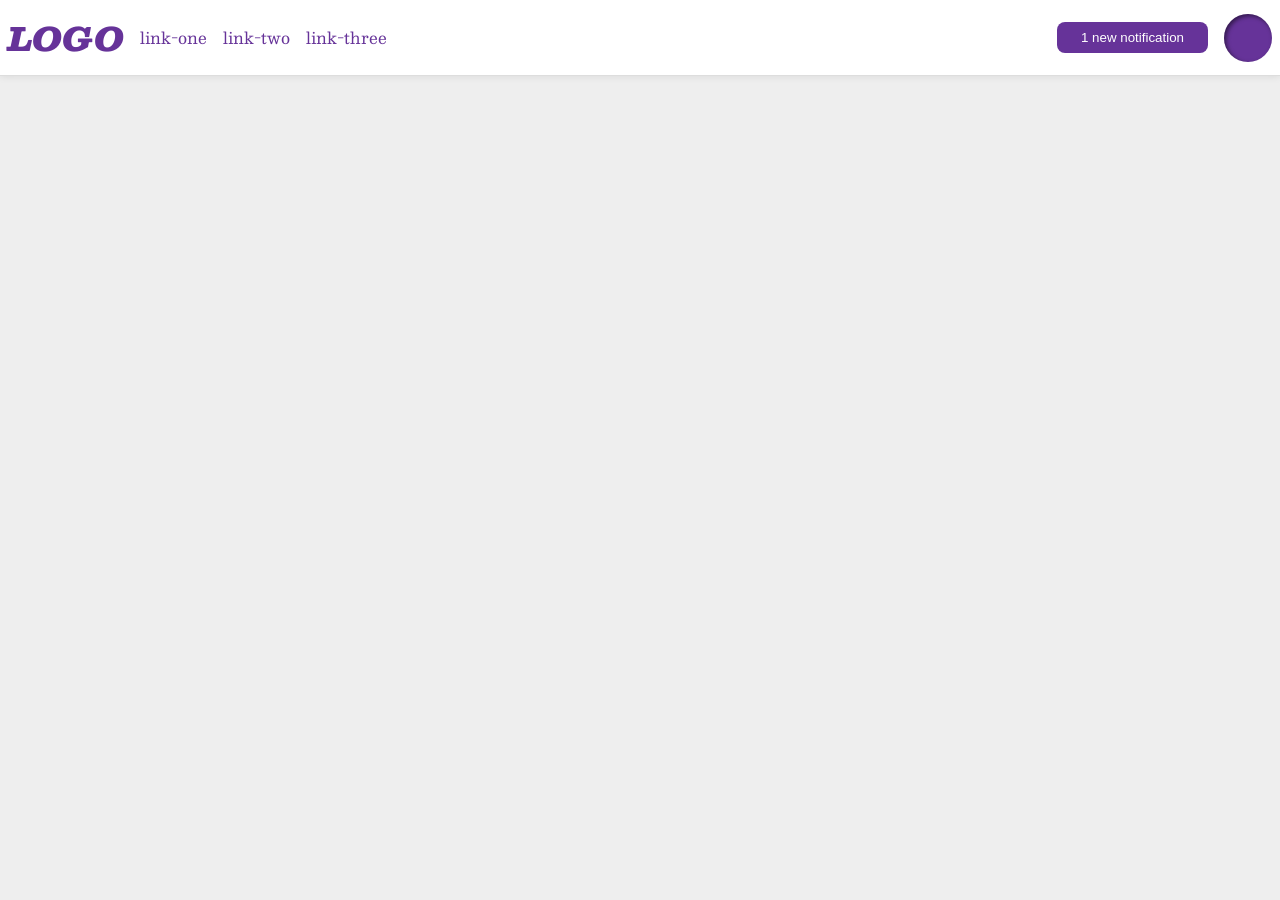
<file: foundations/flex/03-flex-header-2/index.html>
<!DOCTYPE html>
<html lang="en">
  <head>
    <meta charset="UTF-8">
    <meta http-equiv="X-UA-Compatible" content="IE=edge">
    <meta name="viewport" content="width=device-width, initial-scale=1.0">
    <title>Flex Header 2</title>
    <link rel="stylesheet" href="style.css">
  </head>
  <body>
    <div class="header">
      <div class="myleft">
        <div class="logo">
        LOGO
        </div>
        <ul class="links">
          <li><a href="https://google.com">link-one</a></li>
          <li><a href="https://google.com">link-two</a></li>
          <li><a href="https://google.com">link-three</a></li>
        </ul>
      </div>

      <div class="myright">
        <button class="notifications">
          1 new notification
        </button>
        <div class="profile-image"></div>
      </div>
    </div>
  </body>
</html>
</file>
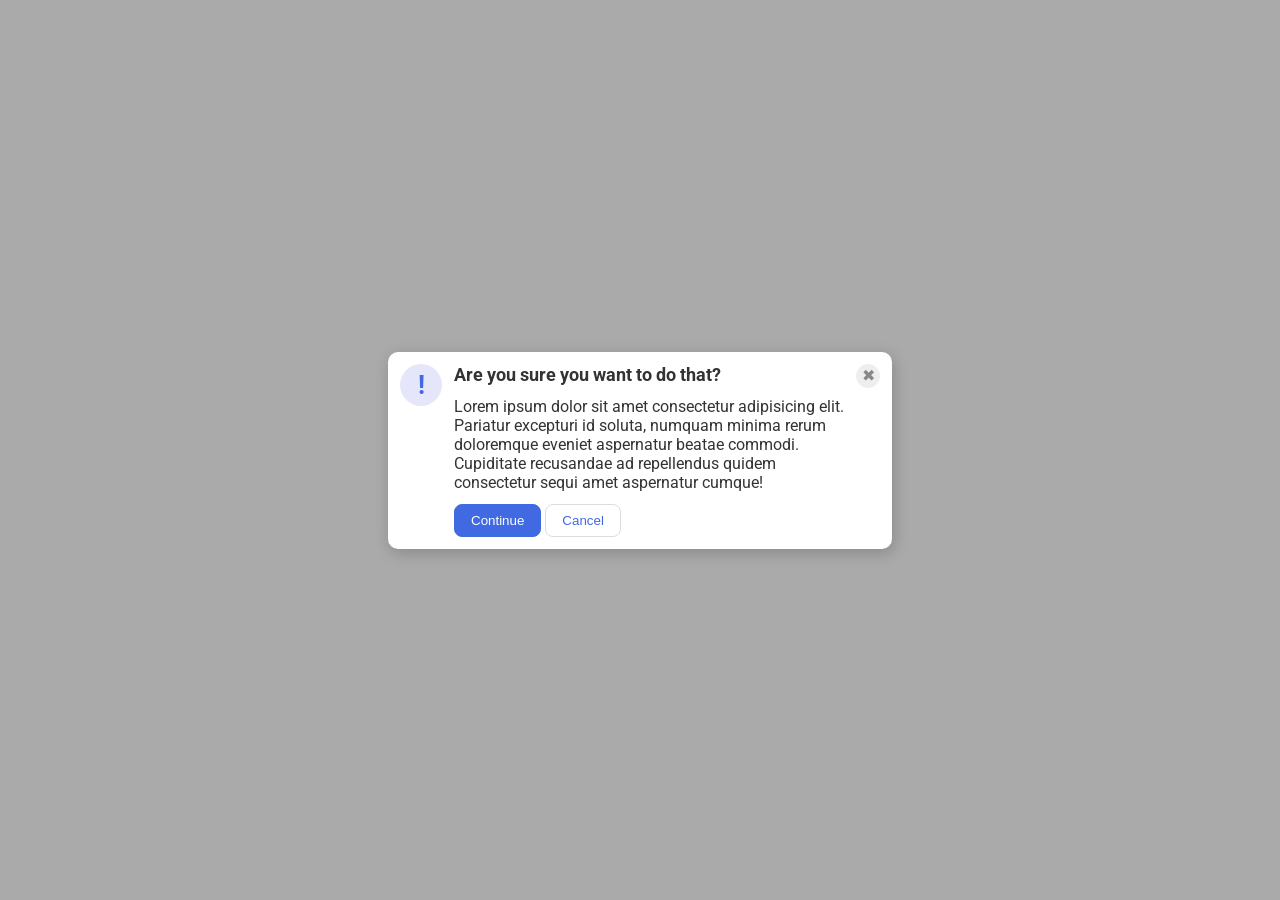
<file: foundations/flex/05-flex-modal/index.html>
<!DOCTYPE html>
<html lang="en">
  <head>
    <meta charset="UTF-8">
    <meta http-equiv="X-UA-Compatible" content="IE=edge">
    <meta name="viewport" content="width=device-width, initial-scale=1.0">
    <link rel="stylesheet" href="style.css">
    <title>Modal</title>
  </head>
  <body>
    <div class="modal">
      <div class="icon">!</div>
      <div class="textwrap">
        <div class="header">Are you sure you want to do that?</div>
        <div class="text">Lorem ipsum dolor sit amet consectetur adipisicing elit. Pariatur excepturi id soluta, numquam minima rerum doloremque eveniet aspernatur beatae commodi. Cupiditate recusandae ad repellendus quidem consectetur sequi amet aspernatur cumque!</div>
        <button class="continue">Continue</button>
        <button class="cancel">Cancel</button>
      </div>
      <button class="close-button">✖</button>
    </div>
  </body>
</html>
</file>
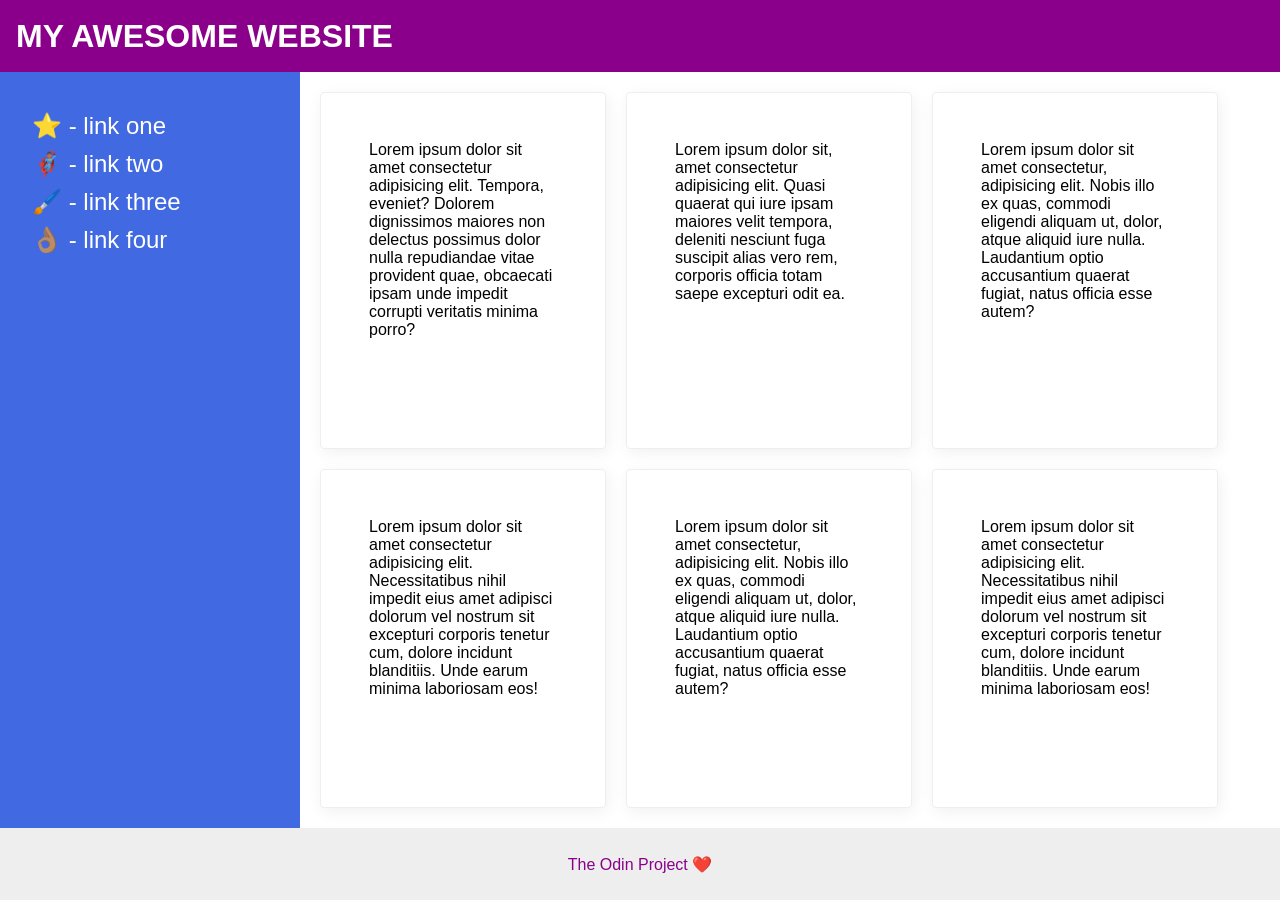
<file: foundations/flex/07-flex-layout-2/index.html>
<!DOCTYPE html>
<html lang="en">
  <head>
    <meta charset="UTF-8">
    <meta http-equiv="X-UA-Compatible" content="IE=edge">
    <meta name="viewport" content="width=device-width, initial-scale=1.0">
    <title>The Holy Grail</title>
    <link rel="stylesheet" href="style.css">
  </head>
  <body>
    <div class="header">
      MY AWESOME WEBSITE
    </div>
    
    <div class="content">
      <div class="sidebar">
        <ul>
          <li><a href="#">⭐ - link one</a></li>
          <li><a href="#">🦸🏽‍♂️ - link two</a></li>
          <li><a href="#">🖌️ - link three</a></li>
          <li><a href="#">👌🏽 - link four</a></li>
        </ul>
      </div>
      
      <div class="mainwrap">
        <div class="card">Lorem ipsum dolor sit amet consectetur adipisicing elit. Tempora, eveniet? Dolorem dignissimos maiores non delectus possimus dolor nulla repudiandae vitae provident quae, obcaecati ipsam unde impedit corrupti veritatis minima porro?</div>
        <div class="card">Lorem ipsum dolor sit, amet consectetur adipisicing elit. Quasi quaerat qui iure ipsam maiores velit tempora, deleniti nesciunt fuga suscipit alias vero rem, corporis officia totam saepe excepturi odit ea.</div>
        <div class="card">Lorem ipsum dolor sit amet consectetur, adipisicing elit. Nobis illo ex quas, commodi eligendi aliquam ut, dolor, atque aliquid iure nulla. Laudantium optio accusantium quaerat fugiat, natus officia esse autem?</div>
        <div class="card">Lorem ipsum dolor sit amet consectetur adipisicing elit. Necessitatibus nihil impedit eius amet adipisci dolorum vel nostrum sit excepturi corporis tenetur cum, dolore incidunt blanditiis. Unde earum minima laboriosam eos!</div>
        <div class="card">Lorem ipsum dolor sit amet consectetur, adipisicing elit. Nobis illo ex quas, commodi eligendi aliquam ut, dolor, atque aliquid iure nulla. Laudantium optio accusantium quaerat fugiat, natus officia esse autem?</div>
        <div class="card">Lorem ipsum dolor sit amet consectetur adipisicing elit. Necessitatibus nihil impedit eius amet adipisci dolorum vel nostrum sit excepturi corporis tenetur cum, dolore incidunt blanditiis. Unde earum minima laboriosam eos!</div>
      </div>
    </div>

    <div class="footer">
      The Odin Project ❤️
    </div>
  </body>
</html>
</file>
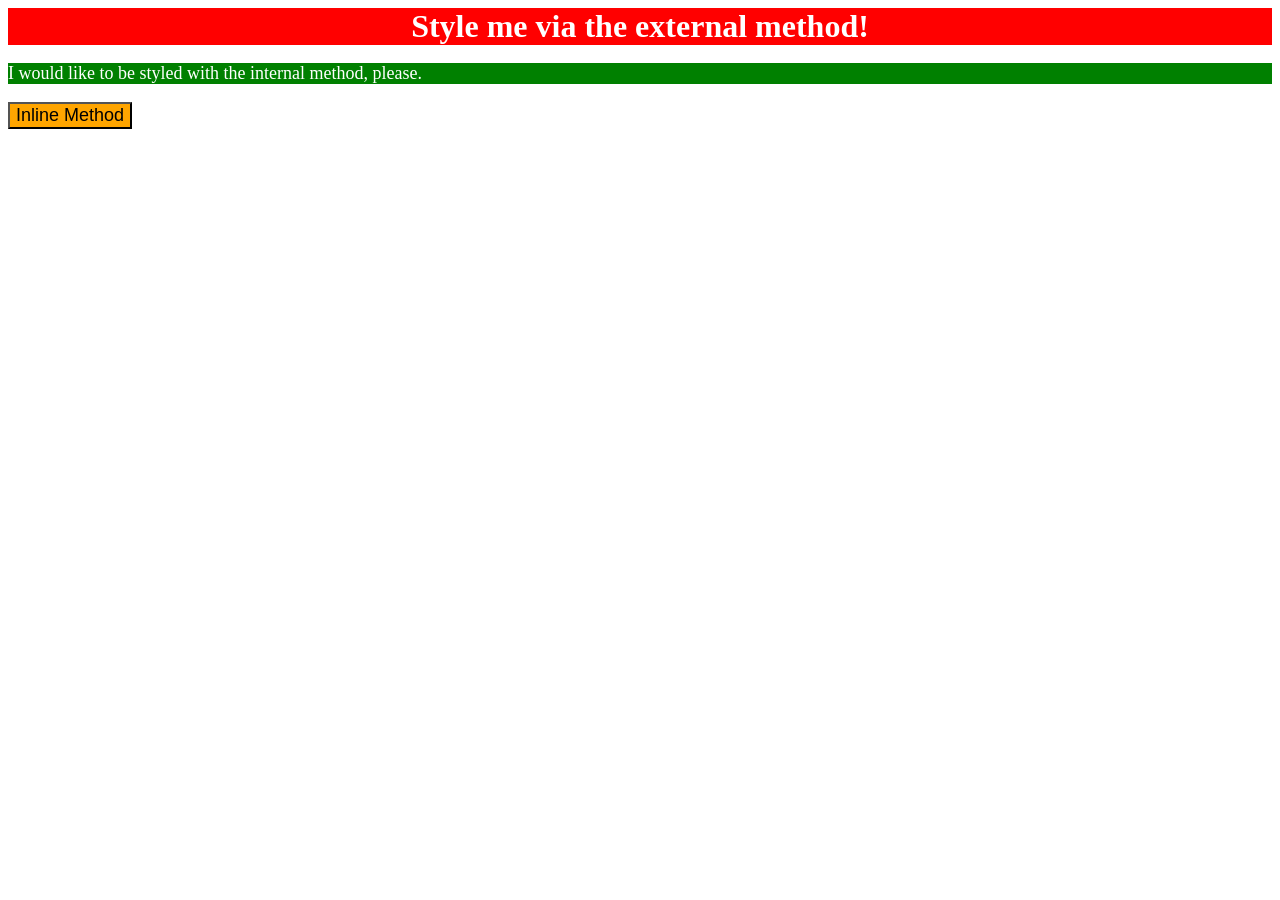
<file: foundations/intro-to-css/01-css-methods/index.html>
<!DOCTYPE html>
<html lang="en">
  <head>
    <meta charset="UTF-8">
    <meta http-equiv="X-UA-Compatible" content="IE=edge">
    <meta name="viewport" content="width=device-width, initial-scale=1.0">
    <link rel="stylesheet" href="index.css"> 
    <title>Methods for Adding CSS</title>
    <style>
      p {
        background-color: green;
        color: white;
        font-size: 18px;
      }
    </style>
  </head>
  <body>
    <div>Style me via the external method!</div>
    <p>I would like to be styled with the internal method, please.</p>
    <button style="background-color: orange; font-size: 18px;">Inline Method</button>
  </body>
</html>
</file>
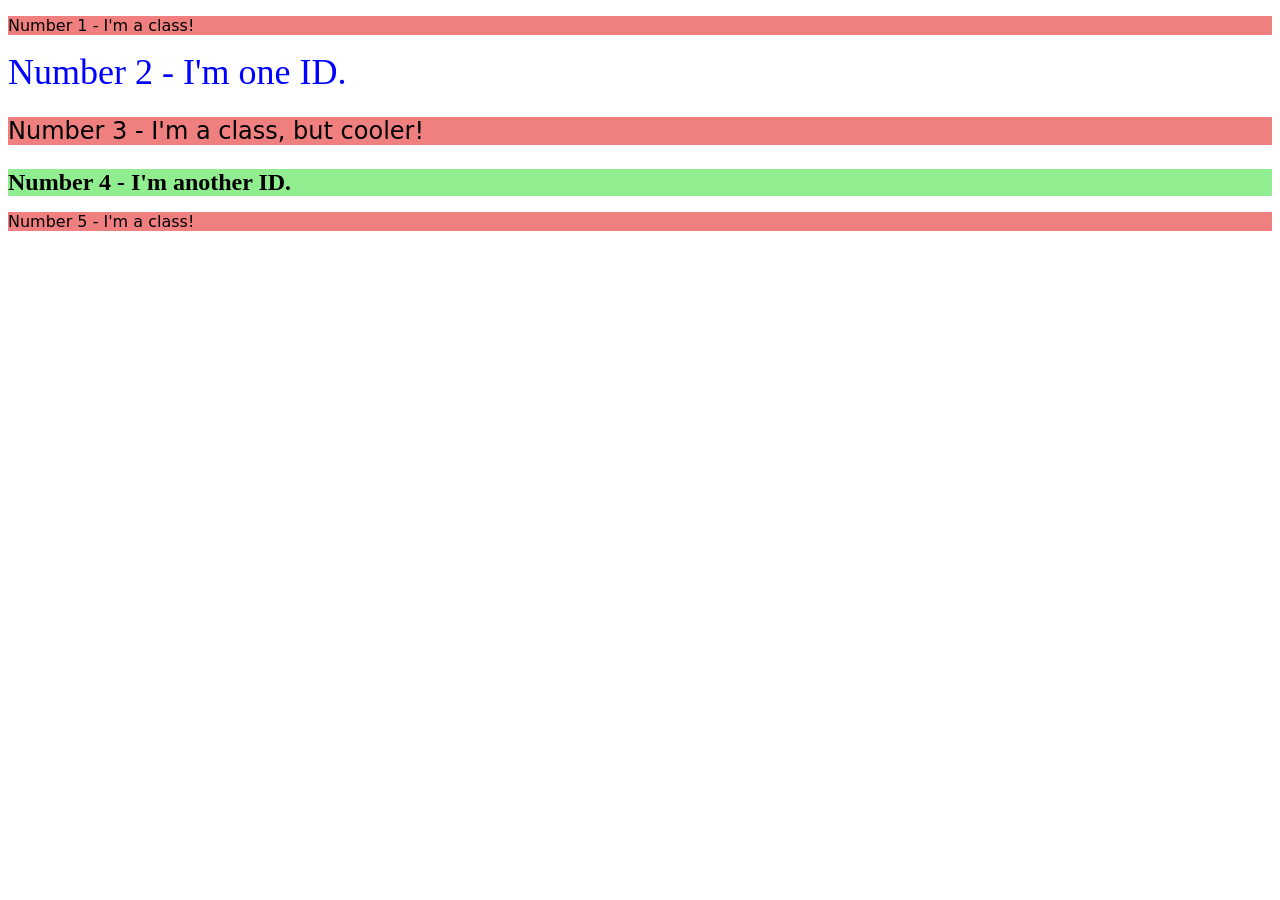
<file: foundations/intro-to-css/02-class-id-selectors/index.html>
<!DOCTYPE html>
<html lang="en">
  <head>
    <meta charset="UTF-8">
    <meta http-equiv="X-UA-Compatible" content="IE=edge">
    <meta name="viewport" content="width=device-width, initial-scale=1.0">
    <title>Class and ID Selectors</title>
    <link rel="stylesheet" href="style.css">
  </head>
  <body>
    <p class="odd">Number 1 - I'm a class!</p>
    <div id="second">Number 2 - I'm one ID.</div>
    <p class="odd one">Number 3 - I'm a class, but cooler!</p>
    <div id="fourth">Number 4 - I'm another ID.</div>
    <p class="odd">Number 5 - I'm a class!</p>
  </body>
</html>
</file>
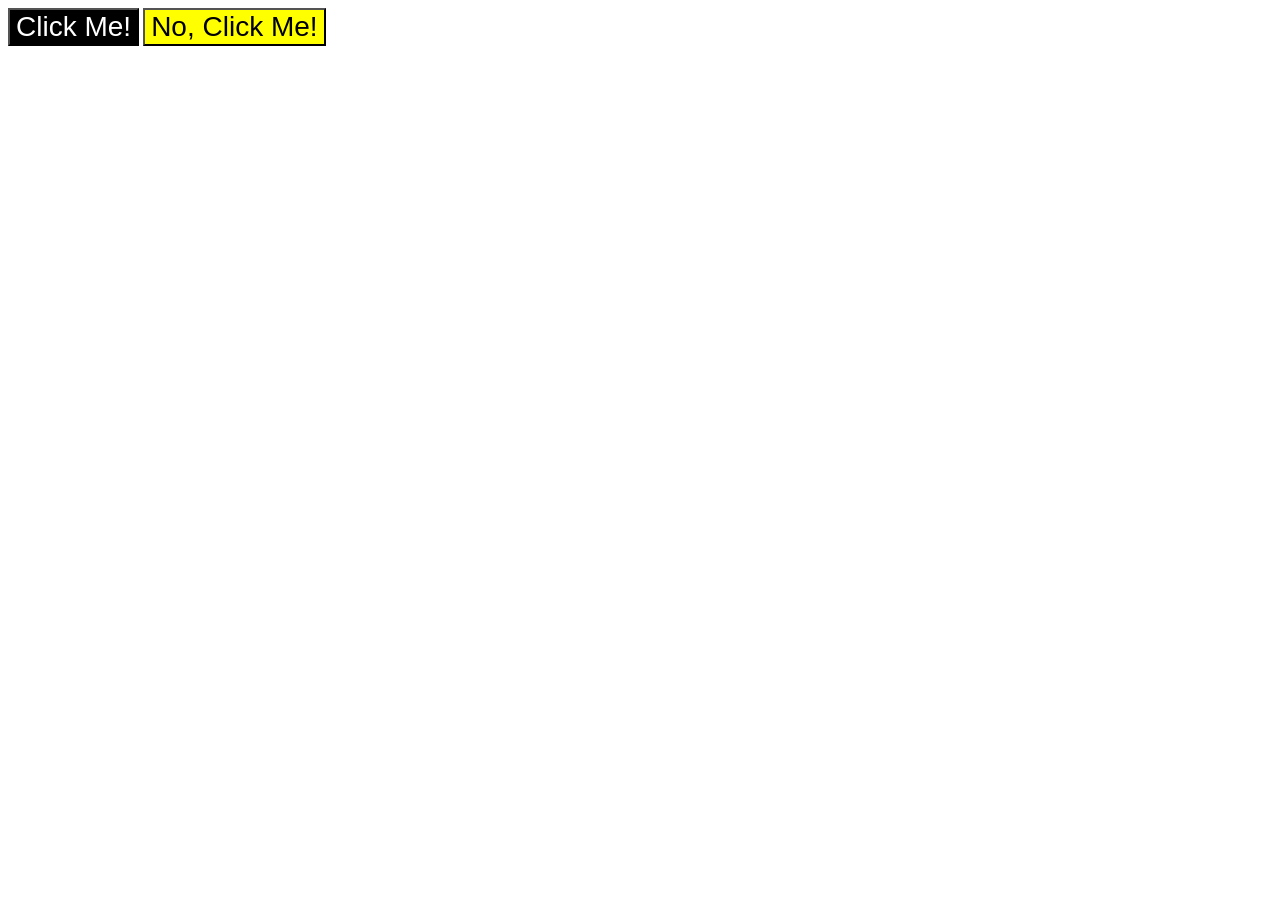
<file: foundations/intro-to-css/03-grouping-selectors/index.html>
<!DOCTYPE html>
<html lang="en">
  <head>
    <meta charset="UTF-8">
    <meta http-equiv="X-UA-Compatible" content="IE=edge">
    <meta name="viewport" content="width=device-width, initial-scale=1.0">
    <title>Grouping Selectors</title>
    <link rel="stylesheet" href="style.css">
  </head>
  <body>
    <button class="first">Click Me!</button>
    <button class="second">No, Click Me!</button>
  </body>
</html>
</file>
<file: foundations/flex/03-flex-header-2/style.css>
/* this is some magical font-importing.  
you'll learn about it later. */
@import url('https://fonts.googleapis.com/css2?family=Besley:ital,wght@0,400;1,900&display=swap');

body {
  margin: 0;
  background: #eee;
  font-family: Besley, serif;
}

.header {
  background: white;
  border-bottom: 1px solid #ddd;
  box-shadow: 0 0 8px rgba(0,0,0,.1);
  display: flex;
  align-items: center;
  justify-content: space-between;
  padding: 8px;
}

.profile-image {
  background: rebeccapurple;
  box-shadow: inset 2px 2px 4px rgba(0,0,0,.5);
  border-radius: 50%;
  width: 48px;
  height: 48px;
}

.logo {
  color: rebeccapurple;
  font-size: 32px;
  font-weight: 900;
  font-style: italic;
}

button {
  border: none;
  border-radius: 8px;
  background: rebeccapurple;
  color: white;
  padding: 8px 24px;
}

a {
  /* this removes the line under our links */
  text-decoration: none;
  color: rebeccapurple;
}

ul {
  list-style-type: none;
  padding-left: 0px;
  display: flex;
  gap: 16px;
}

.myleft, .myright  {
  display: flex;
  gap: 16px;
  align-items: center;
}
</file>
<file: foundations/flex/05-flex-modal/style.css>
@import url('https://fonts.googleapis.com/css2?family=Roboto:wght@400;700&display=swap');

html, body {
  height: 100%;
}

body {
  font-family: Roboto, sans-serif;
  margin: 0;
  background: #aaa;
  color: #333;
  /* I'll give you this one for free lol */
  display: flex;
  align-items: center;
  justify-content: center;
}

.modal {
  background: white;
  width: 480px;
  border-radius: 10px;
  box-shadow: 2px 4px 16px rgba(0,0,0,.2);
  display: flex;
  gap: 12px;
  padding: 12px;
  align-content: center;
}

.icon {
  color: royalblue;
  font-size: 26px;
  font-weight: 700;
  background: lavender;
  width: 42px;
  height: 42px;
  border-radius: 50%;
  display: flex;
  align-items: center;
  justify-content: center;
  flex-shrink: 0;
}

.close-button {
  background: #eee;
  border-radius: 50%;
  color: #888;
  font-weight: 400;
  font-size: 16px;
  height: 24px;
  width: 24px;
  display: flex;
  align-items: center;
  justify-content: center;
  border: 1px solid #eee;
  padding: 0;
  flex-shrink: 0;
}

.header {
  font-weight: bold;
  font-size: large;
}

.text {
  margin-top: 12px;
  margin-bottom: 12px;
}

button {
  cursor: pointer;
  padding: 8px 16px;
  border-radius: 8px;
}

button.continue {
  background: royalblue;
  border: 1px solid royalblue;
  color: white;
}

button.cancel {
  background: white;
  border: 1px solid #ddd;
  color: royalblue;
}
</file>
<file: foundations/flex/07-flex-layout-2/style.css>
body {
  font-family: -apple-system, BlinkMacSystemFont, 'Segoe UI', Roboto, Oxygen, Ubuntu, Cantarell, 'Open Sans', 'Helvetica Neue', sans-serif;
  margin: 0;
  min-height: 100vh;
  display: flex;
  flex-direction: column;
}

.header {
  height: 72px;
  background: darkmagenta;
  color: white;
  font-weight: 900;
  font-size: 32px;
  align-content: center;
  padding-left: 16px;
}

.footer {
  height: 72px;
  background: #eee;
  color: darkmagenta;
  margin-top: auto;
  width: 100%;
  align-content: center;
  text-align: center;
}

.sidebar {
  background: royalblue;
  box-sizing: border-box;
  flex-shrink: 0;
  flex-basis: 300px;
}

a, ul {
  text-decoration: none;
  color: white;
  list-style: none;
  text-align: left;
  padding: 16px;
  font-size: 24px;
}

li {
  margin-bottom: 10px;
}

.card {
  border: 1px solid #eee;
  box-shadow: 2px 4px 16px rgba(0,0,0,.06);
  border-radius: 4px;
  width: 20%;
  padding: 48px;
}

.content {
  display: flex;
  flex: 1;
}

.mainwrap {
  display: flex;
  flex-wrap: wrap;
  gap: 20px;
  margin: 20px;
}
</file>
<file: foundations/intro-to-css/01-css-methods/index.css>
div {
    color: white;
    background-color: red;
    text-align: center;
    font-size: 32px;
    font-weight: bold;
}
</file>
<file: foundations/intro-to-css/02-class-id-selectors/style.css>
/* Add CSS Styling */

.odd {
    background-color: lightcoral;
    font-family: Verdana, "DejaVu Sans", sans-serif;
}

#second {
    color: blue;
    font-size: 36px;
}

.one {
    font-size: 24px;
}

#fourth {
    background-color: lightgreen;
    font-size: 24px;
    font-weight: bold;
}
</file>
<file: foundations/intro-to-css/03-grouping-selectors/style.css>
/* Add CSS Styling */

.first {
    background-color: black;
    color: white;
}

.second {
    background-color: yellow;
}

.first, .second {
    font-size: 28px;
    font-family: Helvetica, "Times New Roman", sans-serif;
}
</file>
